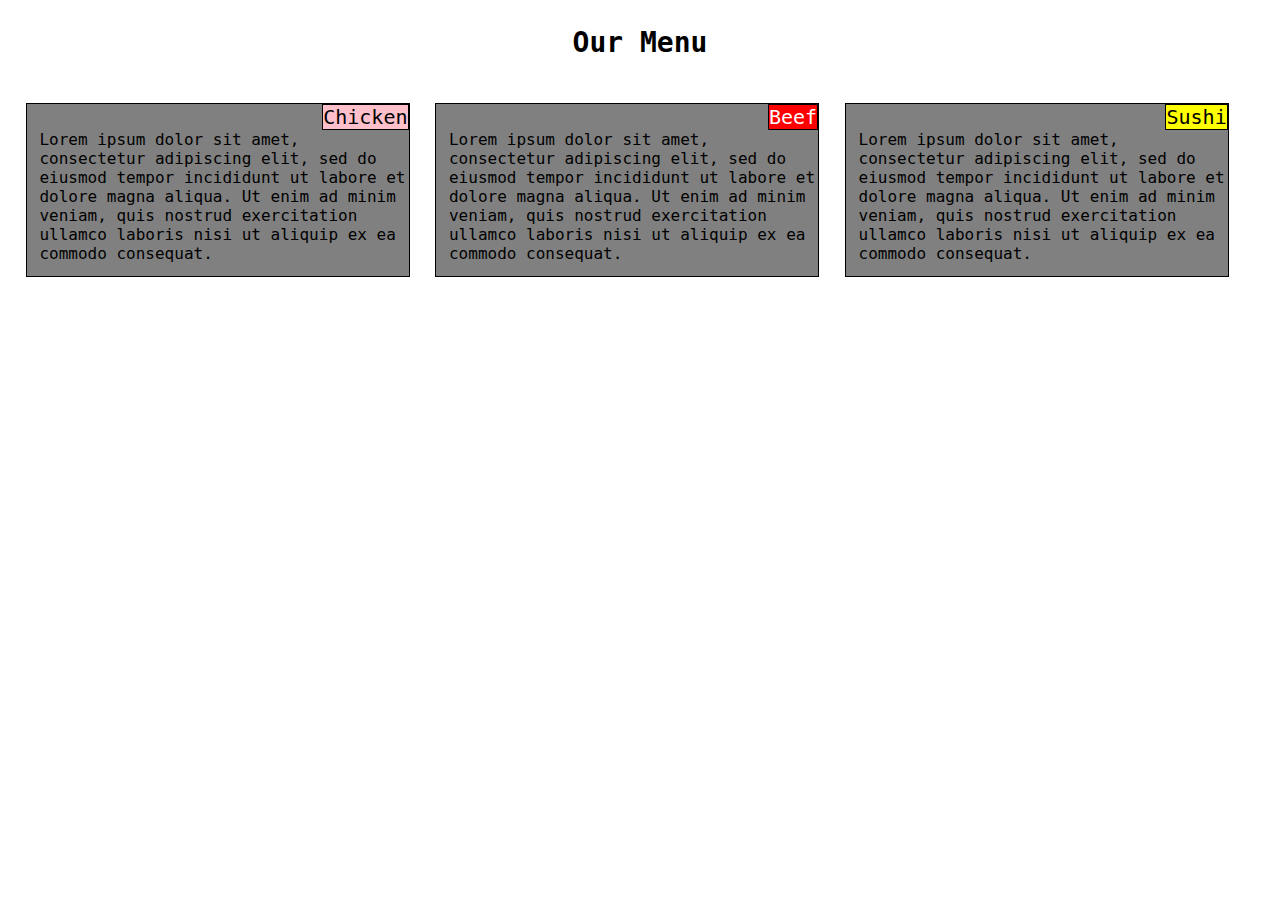
<file: module-2-assignment/index.html>
<!DOCTYPE html>
<html>
<head>
  <meta charset="utf-8">
  <meta name="viewport" content="width=device-width, initial-scale=1.0">
  <title>Home page</title>
  <link rel="stylesheet" href="css/styles.css">

</head>

<body>
  <h1>Our Menu</h1>
  <section id="chickensec">
    <div id="chicken">Chicken</div>
    Lorem ipsum dolor sit amet, consectetur adipiscing elit, sed do eiusmod tempor incididunt
    ut labore et dolore magna aliqua. Ut enim ad minim veniam, quis nostrud exercitation ullamco
    laboris nisi ut aliquip ex ea commodo consequat.

  </section>

  <section id="beefsec">
    <div id="beef">Beef</div>
    Lorem ipsum dolor sit amet, consectetur adipiscing elit, sed do eiusmod tempor incididunt
    ut labore et dolore magna aliqua. Ut enim ad minim veniam, quis nostrud exercitation ullamco
    laboris nisi ut aliquip ex ea commodo consequat.

  </section>
  <section id="sushisec">
    <div id="sushi">Sushi</div>
    Lorem ipsum dolor sit amet, consectetur adipiscing elit, sed do eiusmod tempor incididunt
    ut labore et dolore magna aliqua. Ut enim ad minim veniam, quis nostrud exercitation ullamco
    laboris nisi ut aliquip ex ea commodo consequat.

  </section>


</body>

</html>
</file>
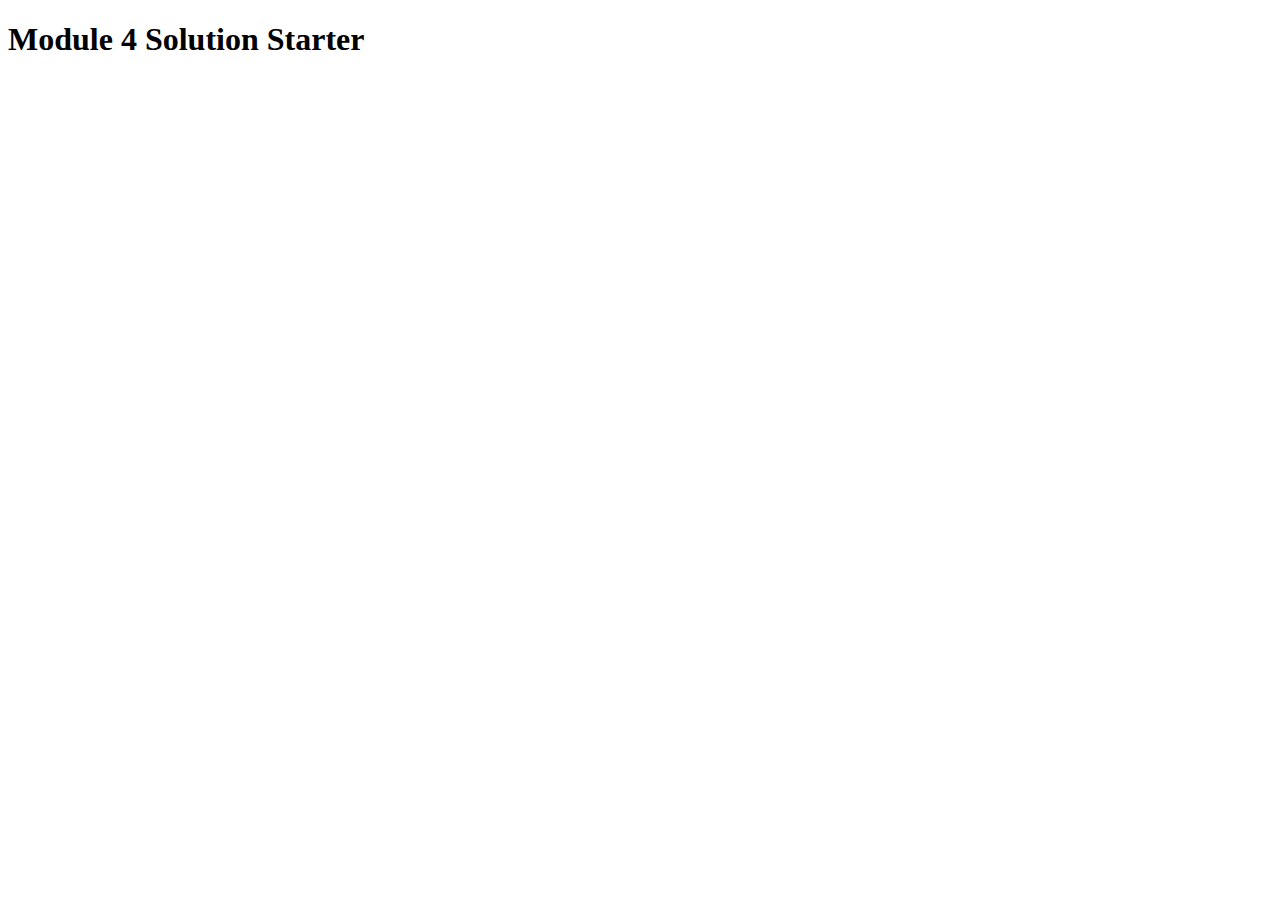
<file: module-4-assignment/index.html>
<!DOCTYPE html>
<html>
<head>
  <meta charset="utf-8">
  <title>Module 4 Solution Starter</title>
  <script>
    var names = []; // DO NOT REMOVE
  </script>
  <script src="SpeakHello.js"></script>
  <script src="SpeakGoodBye.js"></script>
  <script src="script.js"></script>
</head>
<body>
  <h1>Module 4 Solution Starter</h1>
</body>
</html>
</file>
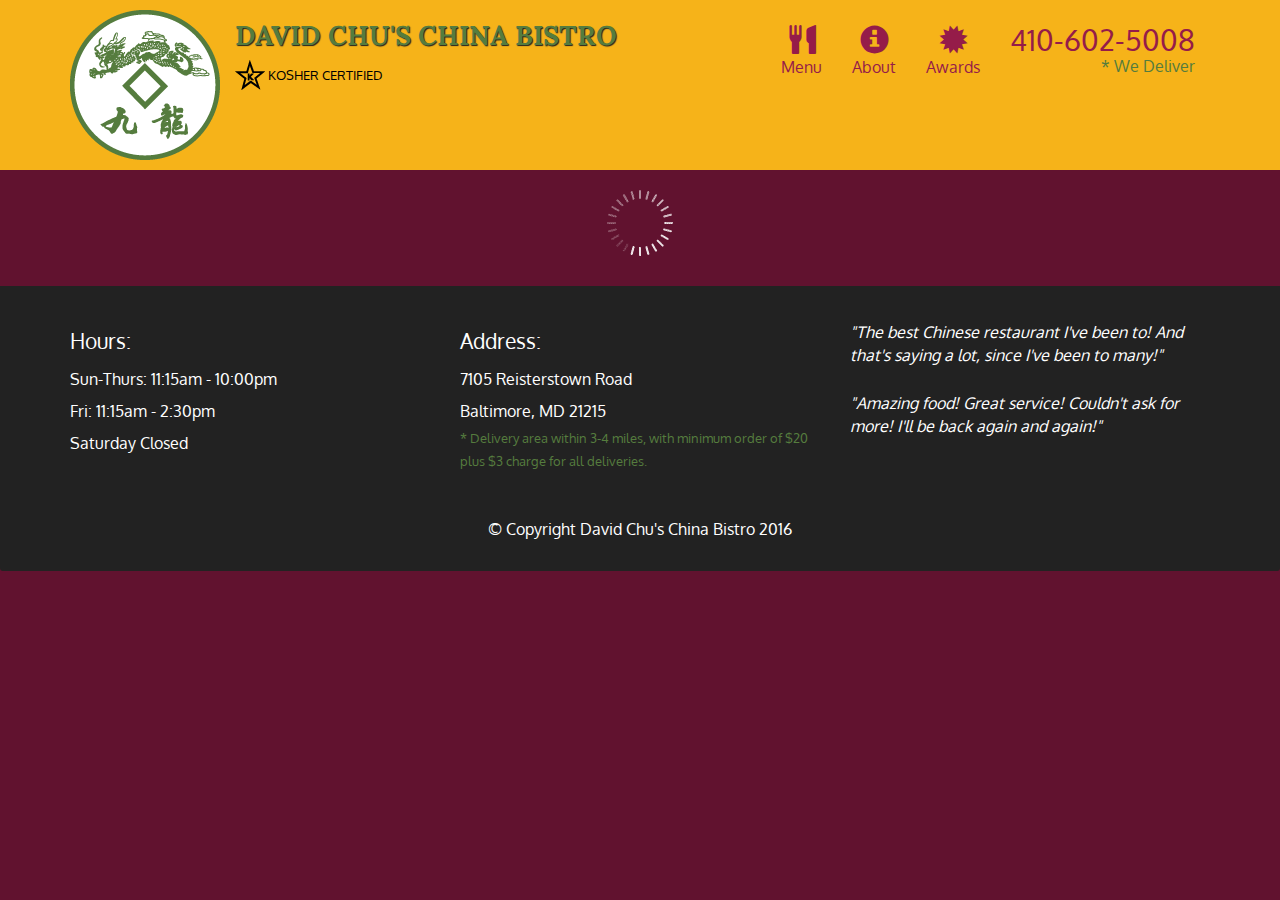
<file: module-5-assignment/index.html>
<!doctype html>
<html lang="en">
  <head>
    <meta charset="utf-8">
    <meta http-equiv="X-UA-Compatible" content="IE=edge">
    <meta name="viewport" content="width=device-width, initial-scale=1">
    <title>David Chu's China Bistro</title>
    <link rel="stylesheet" href="css/bootstrap.min.css">
    <link rel="stylesheet" href="css/styles.css">
    <link href='https://fonts.googleapis.com/css?family=Oxygen:400,300,700' rel='stylesheet' type='text/css'>
    <link href='https://fonts.googleapis.com/css?family=Lora' rel='stylesheet' type='text/css'>
  </head>
<body>
  <header>
    <nav id="header-nav" class="navbar navbar-default">
      <div class="container">
        <div class="navbar-header">
          <a href="index.html" class="pull-left visible-md visible-lg">
            <div id="logo-img" alt="Logo image"></div>
          </a>

          <div class="navbar-brand">
            <a href="index.html"><h1>David Chu's China Bistro</h1></a>
            <p>
              <img src="images/star-k-logo.png" alt="Kosher certification">
              <span>Kosher Certified</span>
            </p>
          </div>

          <button id="navbarToggle" type="button" class="navbar-toggle collapsed" data-toggle="collapse" data-target="#collapsable-nav" aria-expanded="false">
            <span class="sr-only">Toggle navigation</span>
            <span class="icon-bar"></span>
            <span class="icon-bar"></span>
            <span class="icon-bar"></span>
          </button>
        </div>
        
        <div id="collapsable-nav" class="collapse navbar-collapse">
           <ul id="nav-list" class="nav navbar-nav navbar-right">
            <li id="navHomeButton" class="visible-xs active">
              <a href="index.html">
                <span class="glyphicon glyphicon-home"></span> Home</a>
            </li>
            <li id="navMenuButton">
              <a href="#" onclick="$dc.loadMenuCategories();">
                <span class="glyphicon glyphicon-cutlery"></span><br class="hidden-xs"> Menu</a>
            </li>
            <li>
              <a href="#">
                <span class="glyphicon glyphicon-info-sign"></span><br class="hidden-xs"> About</a>
            </li>
            <li>
              <a href="#">
                <span class="glyphicon glyphicon-certificate"></span><br class="hidden-xs"> Awards</a>
            </li>
            <li id="phone" class="hidden-xs">
              <a href="tel:410-602-5008">
                <span>410-602-5008</span></a><div>* We Deliver</div>
            </li>
          </ul><!-- #nav-list -->
        </div><!-- .collapse .navbar-collapse -->
      </div><!-- .container -->
    </nav><!-- #header-nav -->
  </header>

  <div id="call-btn" class="visible-xs">
    <a class="btn" href="tel:410-602-5008">
    <span class="glyphicon glyphicon-earphone"></span>
    410-602-5008
    </a>
  </div>
  <div id="xs-deliver" class="text-center visible-xs">* We Deliver</div>

  <div id="main-content" class="container"></div>

  <footer class="panel-footer">
    <div class="container">
      <div class="row">
        <section id="hours" class="col-sm-4">
          <span>Hours:</span><br>
          Sun-Thurs: 11:15am - 10:00pm<br>
          Fri: 11:15am - 2:30pm<br>
          Saturday Closed
          <hr class="visible-xs">
        </section>
        <section id="address" class="col-sm-4">
          <span>Address:</span><br>
          7105 Reisterstown Road<br>
          Baltimore, MD 21215
          <p>* Delivery area within 3-4 miles, with minimum order of $20 plus $3 charge for all deliveries.</p>
          <hr class="visible-xs">
        </section>
        <section id="testimonials" class="col-sm-4">
          <p>"The best Chinese restaurant I've been to! And that's saying a lot, since I've been to many!"</p>
          <p>"Amazing food! Great service! Couldn't ask for more! I'll be back again and again!"</p>
        </section>
      </div>
      <div class="text-center">&copy; Copyright David Chu's China Bistro 2016</div>
    </div>
  </footer>

  <!-- jQuery (Bootstrap JS plugins depend on it) -->
  <script src="js/jquery-2.1.4.min.js"></script>
  <script src="js/bootstrap.min.js"></script>
  <script src="js/ajax-utils.js"></script>
  <script src="js/script.js"></script>
</body>
</html>
</file>
<file: module-2-assignment/css/styles.css>
*{
  box-sizing: border-box;
  margin: 0;
  padding: 0;
  font-family:monospace, Helvetica, sans-serif;
}

h1{
  text-align:center;
  font-size:175%;
  margin-bottom: 3.5%;
  margin-top: 2%


}
section {
  border:1px solid black;
  background-color:grey;
  float:left;
  position:relative;
  padding-bottom: 1%;
  padding-left: 1%;
  font-size:100%;


}

div{
  border:1px solid black;
  position:absolute;
  right:0.1px;
  top: 0.1px;
  font-size:125%;
}
#chicken{
  background-color: pink;

}

#beef{
  background-color:red ;
  color: white;
}
#sushi{
  background-color: yellow;
}

@media(max-width:767px){

section{
  width:96%;
  margin-left: 2%;
  margin-right: 2%;
  margin-bottom: 15px;
  padding-top: 6%;
}


}

@media(min-width:768px) and (max-width:991px){
  section{
      padding-top: 4%;
  }

#chickensec,#beefsec{

  width:44%;
  margin-left: 3%;
}
#sushisec{
  width:93%;
  margin-top: 15px;
  margin-left: 3%;
  margin-right:2%;
}

}

@media(min-width:992px){

  section{
    width:30%;
    margin-left: 2%;
    padding-top: 2%;
  }



}
</file>
<file: module-5-assignment/css/styles.css>
body {
  font-size: 16px;
  color: #fff;
  background-color: #61122f;
  font-family: 'Oxygen', sans-serif;
}

/** HEADER **/
#header-nav {
  background-color: #f6b319;
  border-radius: 0;
  border: 0;
}

#logo-img {
  background: url('../images/restaurant-logo_large.png') no-repeat;
  width: 150px;
  height: 150px;
  margin: 10px 15px 10px 0;
}

.navbar-brand {
  padding-top: 25px;
}
.navbar-brand h1 { /* Restaurant name */
  font-family: 'Lora', serif;
  color: #557c3e;
  font-size: 1.5em;
  text-transform: uppercase;
  font-weight: bold;
  text-shadow: 1px 1px 1px #222;
  margin-top: 0;
  margin-bottom: 0;
  line-height: .75;
}
.navbar-brand a:hover, .navbar-brand a:focus {
  text-decoration: none;
}
.navbar-brand p { /* Kosher cert */
  color: #000;
  text-transform: uppercase;
  font-size: .7em;
  margin-top: 15px;
}
.navbar-brand p span { /* Star-K */
  vertical-align: middle;
}

#nav-list {
  margin-top: 10px;
}
#nav-list a {
  color: #951C49;
  text-align: center;
}
#nav-list a:hover {
  background: #E7E7E7;
}
#nav-list a span {
  font-size: 1.8em;
}

#phone {
  margin-top: 5px;
}
#phone a { /* Phone number */
  text-align: right;
  padding-bottom: 0;
}
#phone div { /* We Deliver */
  color: #557c3e;
  text-align: right;
  padding-right: 15px;
}

.navbar-header button.navbar-toggle, .navbar-header .icon-bar {
  border: 1px solid #61122f;
}
.navbar-header button.navbar-toggle {
  clear: both;
  margin-top: -30px;
}
/* END HEADER */

/* FOOTER */
.panel-footer {
  margin-top: 30px;
  padding-top: 35px;
  padding-bottom: 30px;
  background-color: #222;
  border-top: 0;
}
.panel-footer div.row {
  margin-bottom: 35px;
}
#hours, #address {
  line-height: 2;
}
#hours > span, #address > span {
  font-size: 1.3em;
}
#address p {
  color: #557c3e;
  font-size: .8em;
  line-height: 1.8;
}
#testimonials {
  font-style: italic;
}
#testimonials p:nth-child(2) {
  margin-top: 25px;
}
/* END FOOTER */



/* HOME PAGE */
.container .jumbotron {
  box-shadow: 0 0 50px #3F0C1F;
  border: 2px solid #3F0C1F;
}

#menu-tile, #specials-tile, #map-tile {
  height: 250px;
  width: 100%;
  margin-bottom: 15px;
  position: relative;
  border: 2px solid #3F0C1F;
  overflow: hidden;
}
#menu-tile:hover, #specials-tile:hover, #map-tile:hover {
  box-shadow: 0 1px 5px 1px #cccccc;
}
#menu-tile {
  background: url('../images/menu-tile.jpg') no-repeat;
  background-position: center;
}
#specials-tile {
  background: url('../images/specials-tile.jpg') no-repeat;
  background-position: center;
}
#menu-tile span, #specials-tile span, #map-tile span {
  position: absolute;
  bottom: 0;
  right: 0;
  width: 100%;
  text-align: center;
  font-size: 1.6em;
  text-transform: uppercase;
  background-color: #000;
  color: #fff;
  opacity: .8;
}
/* END HOME PAGE */

/* MENU CATEGORIES PAGE */
.category-tile { 
  position: relative;
  border: 2px solid #3F0C1F;
  overflow: hidden;
  width: 200px;
  height: 200px;
  margin: 0 auto 15px;
}
.category-tile span {
  position: absolute;
  bottom: 0;
  right: 0;
  width: 100%;
  text-align: center;
  font-size: 1.2em;
  text-transform: uppercase;
  background-color: #000;
  color: #fff;
  opacity: .8;
}
.category-tile:hover {
  box-shadow: 0 1px 5px 1px #cccccc;
}

#menu-categories-title + div {
  margin-bottom: 50px;
}
/* END MENU CATEGORIES PAGE */

/* SINGLE CATEGORY PAGE */
.menu-item-tile {
  margin-bottom: 25px;
}
.menu-item-tile hr {
  width: 80%;
}
.menu-item-tile .menu-item-price {
  font-size: 1.1em;
  text-align: right;
  margin-top: -15px;
  margin-right: -15px;
}
.menu-item-tile .menu-item-price span {
  font-size: .6em;
}
.menu-item-photo {
  position: relative;
  border: 2px solid #3F0C1F; 
  overflow: hidden;
  padding: 0;
  margin-right: -15px;
  margin-left: auto;
  margin-bottom: 20px;
  max-width: 250px;
}
.menu-item-photo div {
  position: absolute;
  bottom: 0;
  right: 0;
  width: 80px;
  background-color: #557c3e;
  text-align: center;
}
.menu-item-description {
  padding-right: 30px;
}
h3.menu-item-title {
  margin: 0 0 10px;
}
.menu-item-details {
  font-size: .9em;
  font-style: italic;
}
/* END SINGLE CATEGORY PAGE */


/********** Large devices only **********/
@media (min-width: 1200px) {
  .container .jumbotron {
    background: url('../images/jumbotron_1200.jpg') no-repeat;
    height: 675px;
  }
}

/********** Medium devices only **********/
@media (min-width: 992px) and (max-width: 1199px) {
  /* Header */
  #logo-img {
    background: url('../images/restaurant-logo_medium.png') no-repeat;
    width: 100px;
    height: 100px;
    margin: 5px 5px 5px 0;
  }
  /* End Header */

  /* Home Page */
  .container .jumbotron {
    background: url('../images/jumbotron_992.jpg') no-repeat;
    height: 558px;
  }
  /* End Home Page */
}

/********** Small devices only **********/
@media (min-width: 768px) and (max-width: 991px) {
  /* Home Page */
  .container .jumbotron {
    background: url('../images/jumbotron_768.jpg') no-repeat;
    height: 432px;
  }
  /* End Home Page */
}

/********** Extra small devices only **********/
@media (max-width: 767px) {
  /* Header */
  .navbar-brand {
    padding-top: 10px;
    height: 80px;
  }
  .navbar-brand h1 { /* Restaurant name */
    padding-top: 10px;
    font-size: 5vw; /* 1vw = 1% of viewport width */
  }
  .navbar-brand p { /* Kosher cert */
    font-size: .6em;
    margin-top: 12px;
  }
  .navbar-brand p img { /* Star-K */
    height: 20px;
  }

  #collapsable-nav a { /* Collapsed nav menu text */
    font-size: 1.2em;
  }
  #collapsable-nav a span { /* Collapsed nav menu glyph */
    font-size: 1em;
    margin-right: 5px;
  }

  #call-btn > a {
    font-size: 1.5em;
    display: block;
    margin: 0 20px;
    padding: 10px;
    border: 2px solid #fff;
    background-color: #f6b319;
    color: #951c49;
  }
  #xs-deliver {
    margin-top: 5px;
    font-size: .7em;
    letter-spacing: .1em;
    text-transform: uppercase;
  }
  /* End Header */

  /* Footer */
  .panel-footer section {
    margin-bottom: 30px;
    text-align: center;
  }
  .panel-footer section:nth-child(3) {
    margin-bottom: 0; /* margin already exists on the whole row */
  }
  .panel-footer section hr {
    width: 50%;
  }
  /* End Footer */

  /* Home Page */
  .container .jumbotron {
    margin-top: 30px;
    padding: 0;
  }
  #menu-tile, #specials-tile {
    width: 360px;
    margin: 0 auto 15px;
  }

  .menu-item-photo {
    margin-right: auto;
  }
  .menu-item-tile .menu-item-price {
    text-align: center;
  }
  .menu-item-description {
    text-align: center;;
  }
}


/********** Super extra small devices Only :-) (e.g., iPhone 4) **********/
@media (max-width: 479px) {
  /* Header */
  .navbar-brand h1 { /* Restaurant name */
    padding-top: 5px;
    font-size: 6vw;
  }
  /* End Header */
  
  /* Home page */
  #menu-tile, #specials-tile {
    width: 280px;
    margin: 0 auto 15px;
  }

  .col-xxs-12 {
    position: relative;
    min-height: 1px;
    padding-right: 15px;
    padding-left: 15px;
    float: left;
    width: 100%;
  }
}
</file>
